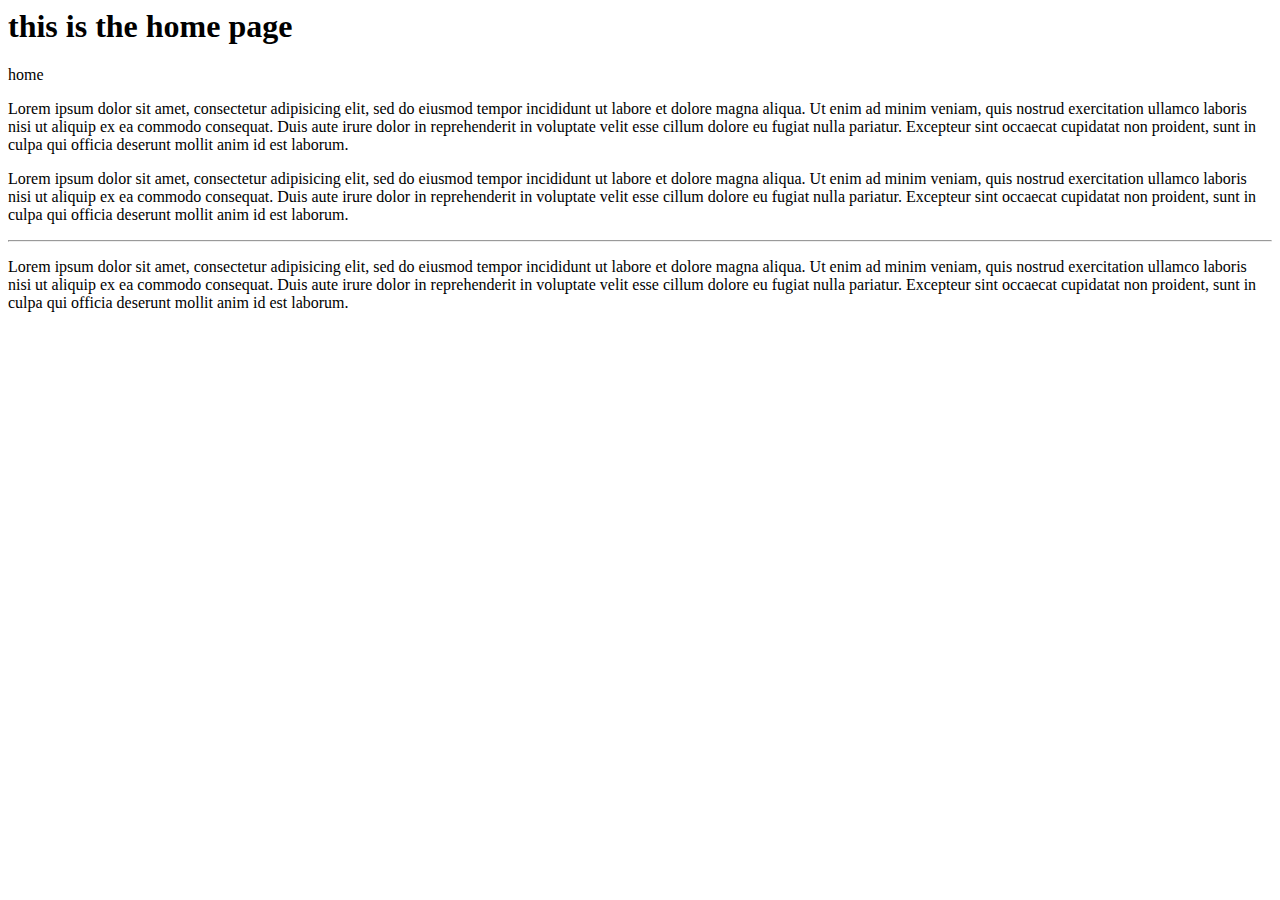
<file: Pages/home.html>
<!-- <!DOCTYPE html>
<html>
  <head>
    <meta charset="utf-8">
    <meta http-equiv="X-UA-Compatible" content="IE=edge,chrome=1">
    <meta name="viewport" content="width=device-width, initial-scale=1">

    <title>home</title>

    <link href="/favicon.ico" rel="shortcut icon"> -->

    <!-- link all the styles -->
    <!-- <link rel="stylesheet" href="../assets/css/main.min.css" />
    <link rel="stylesheet" href="../assets/css/1-tools/uikit/uikit.gradient.css" /> -->

    <!-- link all the scripts -->
    <!-- <script src="../assets\js\1-tools\jquery-2.1.4.min.js"></script>
    <script src="../assets\js\1-tools\uikit\uikit.js"></script>
    <script src="http://ajax.googleapis.com/ajax/libs/angularjs/1.6.0/angular.min.js"></script> -->

  <!-- </head> -->
  <div class="">

  <body class="uk-container uk-container-center">
    <div class="uk-article">
      <h1 class="uk-article-title">this is the home page</h1>
      <p class="uk-article-meta">home</p>
      <p class="uk-article-lead">Lorem ipsum dolor sit amet, consectetur adipisicing elit, sed do eiusmod tempor incididunt ut labore et dolore magna aliqua. Ut enim ad minim veniam, quis nostrud exercitation ullamco laboris nisi ut aliquip ex ea commodo consequat. Duis aute irure dolor in reprehenderit in voluptate velit esse cillum dolore eu fugiat nulla pariatur. Excepteur sint occaecat cupidatat non proident, sunt in culpa qui officia deserunt mollit anim id est laborum.</p>
      <p>Lorem ipsum dolor sit amet, consectetur adipisicing elit, sed do eiusmod tempor incididunt ut labore et dolore magna aliqua. Ut enim ad minim veniam, quis nostrud exercitation ullamco laboris nisi ut aliquip ex ea commodo consequat. Duis aute irure dolor in reprehenderit in voluptate velit esse cillum dolore eu fugiat nulla pariatur. Excepteur sint occaecat cupidatat non proident, sunt in culpa qui officia deserunt mollit anim id est laborum.</p>
      <hr class="uk-article-divider">
      <p>Lorem ipsum dolor sit amet, consectetur adipisicing elit, sed do eiusmod tempor incididunt ut labore et dolore magna aliqua. Ut enim ad minim veniam, quis nostrud exercitation ullamco laboris nisi ut aliquip ex ea commodo consequat. Duis aute irure dolor in reprehenderit in voluptate velit esse cillum dolore eu fugiat nulla pariatur. Excepteur sint occaecat cupidatat non proident, sunt in culpa qui officia deserunt mollit anim id est laborum.</p>
    </div>
  </body>
</div>
</file>
<file: assets/css/main.min.css>
@font-face{font-family:'Fira Sans';font-style:normal;font-weight:400;src:local("Fira Sans"),local("FiraSans-Regular"),url(http://fonts.gstatic.com/s/firasans/v5/EjsrzDkQUQCDwsBtLpcVQZBw1xU1rKptJj_0jans920.woff2) format("woff2");unicode-range:U+0000-00FF, U+0131, U+0152-0153, U+02C6, U+02DA, U+02DC, U+2000-206F, U+2074, U+20AC, U+2212, U+2215, U+E0FF, U+EFFD, U+F000}@font-face{font-family:'Fira Sans';font-style:normal;font-weight:700;src:local("Fira Sans Bold"),local("FiraSans-Bold"),url(http://fonts.gstatic.com/s/firasans/v5/DugPdSljmOTocZOR2CItOhampu5_7CjHW5spxoeN3Vs.woff2) format("woff2");unicode-range:U+0000-00FF, U+0131, U+0152-0153, U+02C6, U+02DA, U+02DC, U+2000-206F, U+2074, U+20AC, U+2212, U+2215, U+E0FF, U+EFFD, U+F000}@font-face{font-family:'Fira Mono';font-style:normal;font-weight:400;src:local("Fira Mono"),local("FiraMono"),url(http://fonts.gstatic.com/s/firamono/v3/SlRWfq1zeqXiYWAN-lnG-pBw1xU1rKptJj_0jans920.woff2) format("woff2");unicode-range:U+0000-00FF, U+0131, U+0152-0153, U+02C6, U+02DA, U+02DC, U+2000-206F, U+2074, U+20AC, U+2212, U+2215, U+E0FF, U+EFFD, U+F000}/*! normalize.css v3.0.2 | MIT License | git.io/normalize */html{font-family:sans-serif;-ms-text-size-adjust:100%;-webkit-text-size-adjust:100%}body{margin:0}article,aside,details,figcaption,figure,footer,header,hgroup,main,menu,nav,section,summary{display:block}audio,canvas,progress,video{display:inline-block;vertical-align:baseline}audio:not([controls]){display:none;height:0}[hidden],template{display:none}a{background-color:transparent}a:active,a:hover{outline:0}abbr[title]{border-bottom:1px dotted}b,strong{font-weight:bold}dfn{font-style:italic}h1{font-size:2em;margin:0.67em 0}mark{background:#ff0;color:#000}small{font-size:80%}sub,sup{font-size:75%;line-height:0;position:relative;vertical-align:baseline}sup{top:-0.5em}sub{bottom:-0.25em}img{border:0}svg:not(:root){overflow:hidden}figure{margin:1em 40px}hr{-moz-box-sizing:content-box;box-sizing:content-box;height:0}pre{overflow:auto}code,kbd,pre,samp{font-family:monospace, monospace;font-size:1em}button,input,optgroup,select,textarea{color:inherit;font:inherit;margin:0}button{overflow:visible}button,select{text-transform:none}button,html input[type="button"],input[type="reset"],input[type="submit"]{-webkit-appearance:button;cursor:pointer}button[disabled],html input[disabled]{cursor:default}button::-moz-focus-inner,input::-moz-focus-inner{border:0;padding:0}input{line-height:normal}input[type="checkbox"],input[type="radio"]{box-sizing:border-box;padding:0}input[type="number"]::-webkit-inner-spin-button,input[type="number"]::-webkit-outer-spin-button{height:auto}input[type="search"]{-webkit-appearance:textfield;-moz-box-sizing:content-box;-webkit-box-sizing:content-box;box-sizing:content-box}input[type="search"]::-webkit-search-cancel-button,input[type="search"]::-webkit-search-decoration{-webkit-appearance:none}fieldset{border:1px solid #c0c0c0;margin:0 2px;padding:0.35em 0.625em 0.75em}legend{border:0;padding:0}textarea{overflow:auto}optgroup{font-weight:bold}table{border-collapse:collapse;border-spacing:0}td,th{padding:0}.gigantic,.huge,.large,.bigger,.big,h1,h2,h3,h4,h5,h6{color:#222;font-weight:bold}.gigantic{font-size:110px;line-height:1.09;letter-spacing:-2px}.huge,h1{font-size:68px;line-height:1.05;letter-spacing:-1px}.large,h2{font-size:42px;line-height:1.14}.bigger,h3{font-size:26px;line-height:1.38}.big,h4{font-size:22px;line-height:1.38}.small,small{font-size:10px;line-height:1.2}p{margin:0 0 20px 0}em{font-style:italic}strong{font-weight:bold}hr{border:solid #ddd;border-width:1px 0 0;clear:both;margin:10px 0 30px;height:0}.mc-index-html{margin-top:0px !important}.page-main .mc-index-body{position:static}html:not(.uk-touch) .mc-index-body{position:static !important}html:not(.uk-touch) .mc-index-body .mc-index-header{padding-top:0;padding-bottom:0;position:fixed;top:0;left:inherit}html:not(.uk-touch) .mc-index-body .mc-index-nav-div{background:none;width:0px !important}
</file>
